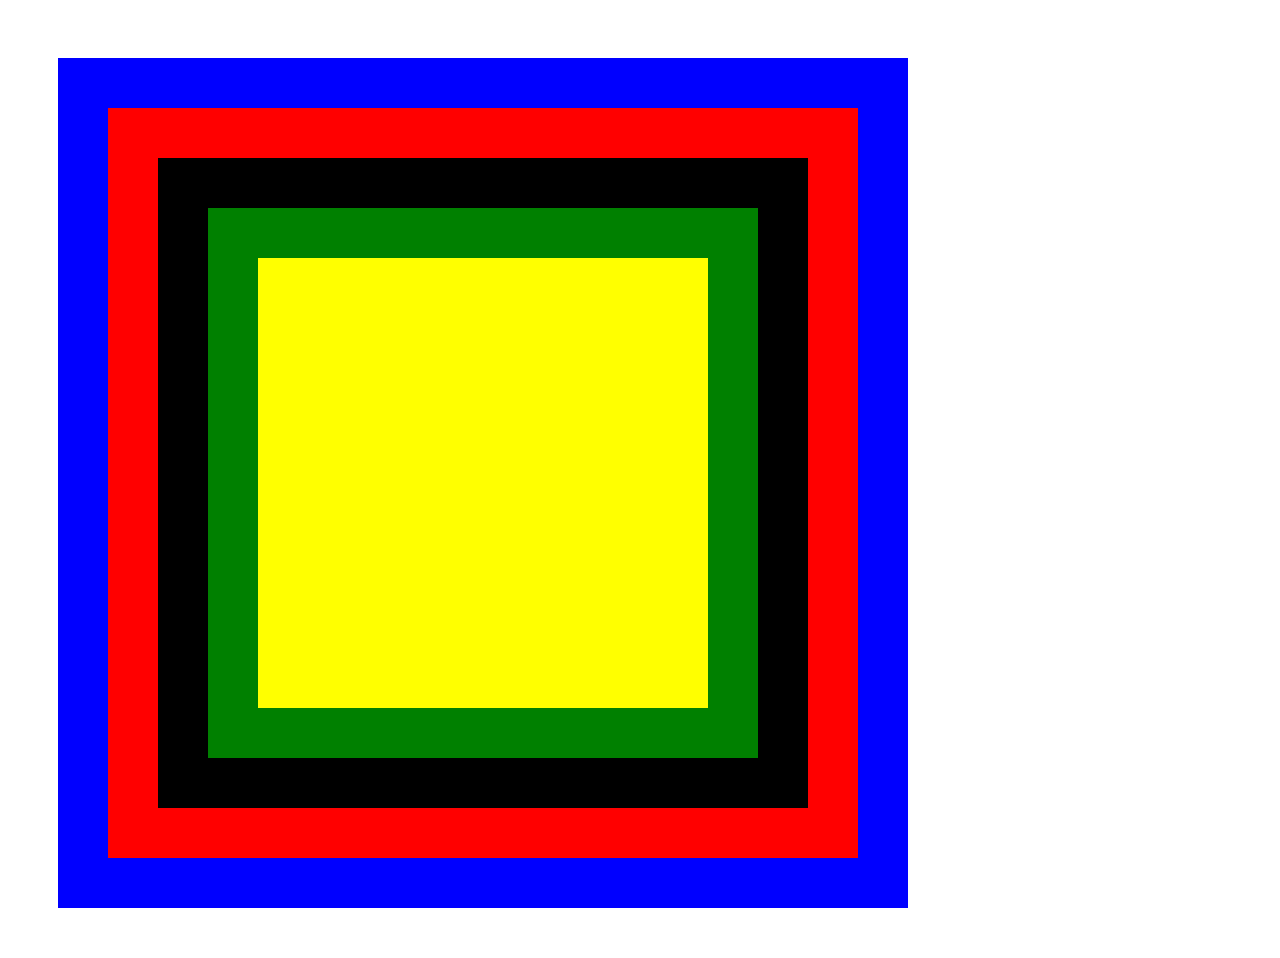
<file: atividade1/index.html>
<!DOCTYPE html>
<html lang="pt-br">
<head>
    <meta charset="UTF-8">
    <meta http-equiv="X-UA-Compatible" content="IE=edge">
    <meta name="viewport" content="width=device-width, initial-scale=1.0">
    <title>Atividade 1</title>
    <link rel="stylesheet" href="./css/styles.css">
</head>
<body>
    <div class="azul">
        <div class="vermelha">
            <div class="preta">
                <div class="verde">
                    <div class="amarela">
                    </div>
                </div>
            </div>
        </div>
    </div>
</body>
</html>
</file>
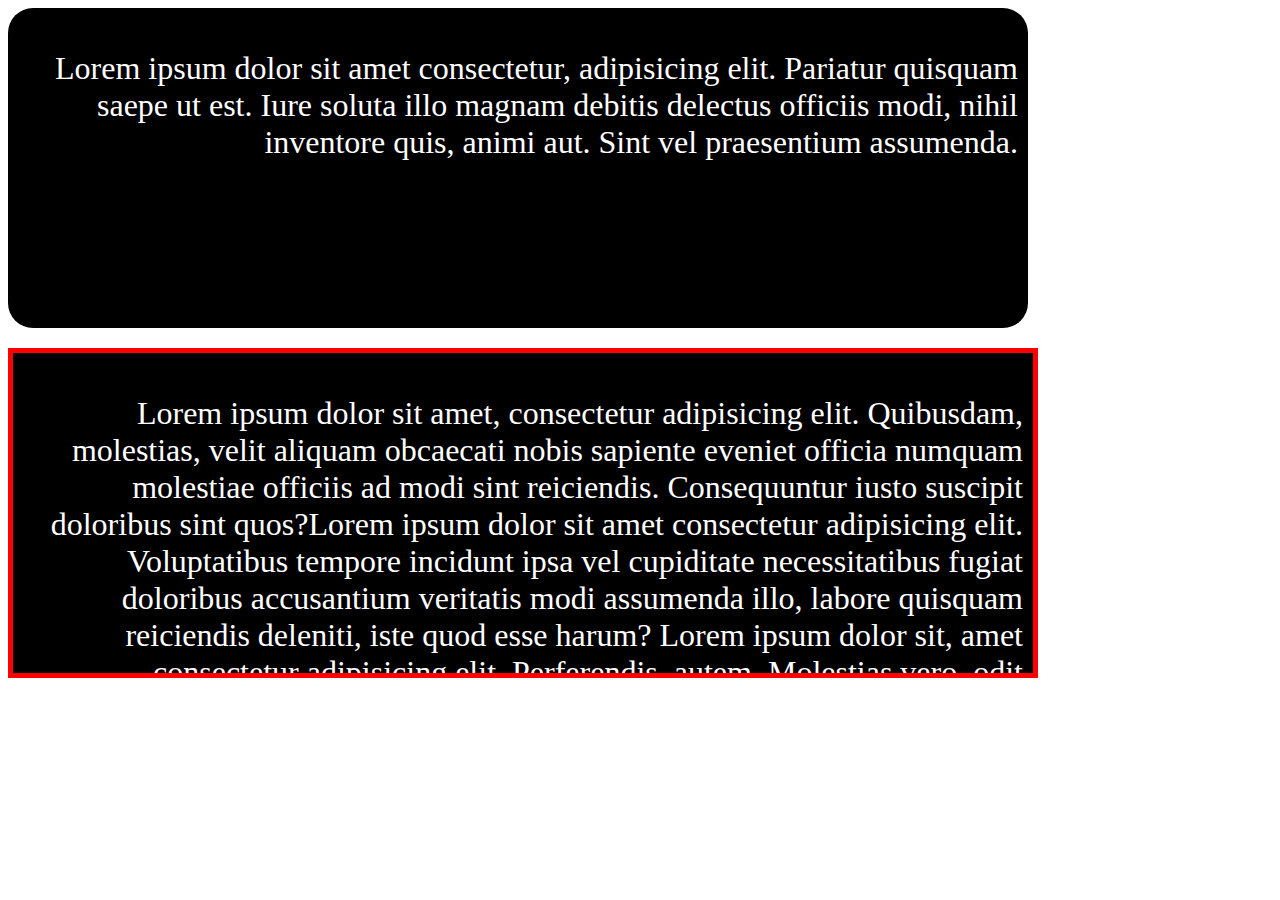
<file: atividade3/index.html>
<!DOCTYPE html>
<html lang="pt-br">
<head>
    <meta charset="UTF-8">
    <meta http-equiv="X-UA-Compatible" content="IE=edge">
    <meta name="viewport" content="width=device-width, initial-scale=1.0">
    <title>Atividade 3</title>
    <link rel="stylesheet" href="./css/styles.css">
</head>
<body>
    <div class="box1">
        <p>
            Lorem ipsum dolor sit amet consectetur, adipisicing elit. Pariatur quisquam saepe ut est. 
            Iure soluta illo magnam debitis delectus officiis modi, nihil inventore quis, animi aut. Sint vel 
            praesentium assumenda.
        </p>
    </div>
    <div class="box2">
        <p>
            Lorem ipsum dolor sit amet, consectetur adipisicing elit. Quibusdam, molestias, velit aliquam obcaecati nobis 
            sapiente eveniet officia numquam molestiae officiis ad modi sint reiciendis. Consequuntur iusto suscipit 
            doloribus sint quos?Lorem ipsum dolor sit amet consectetur adipisicing elit. Voluptatibus tempore incidunt ipsa
            vel cupiditate necessitatibus fugiat doloribus accusantium veritatis modi assumenda illo, labore quisquam reiciendis
            deleniti, iste quod esse harum?
            Lorem ipsum dolor sit, amet consectetur adipisicing elit. Perferendis, autem. Molestias vero, odit quibusdam modi voluptatum
            maiores, quasi odio dolor alias temporibus aperiam, nam ad quod iste officia cupiditate! Ea?
            Lorem ipsum dolor sit amet consectetur adipisicing elit. Blanditiis soluta, facere, corporis voluptas nobis veritatis suscipit
            consequuntur dignissimos tempora ab ipsa voluptates aut quam esse! Aliquid inventore deserunt tempore dolor.
        </p> 
    </div>
</body>
</html>
</file>
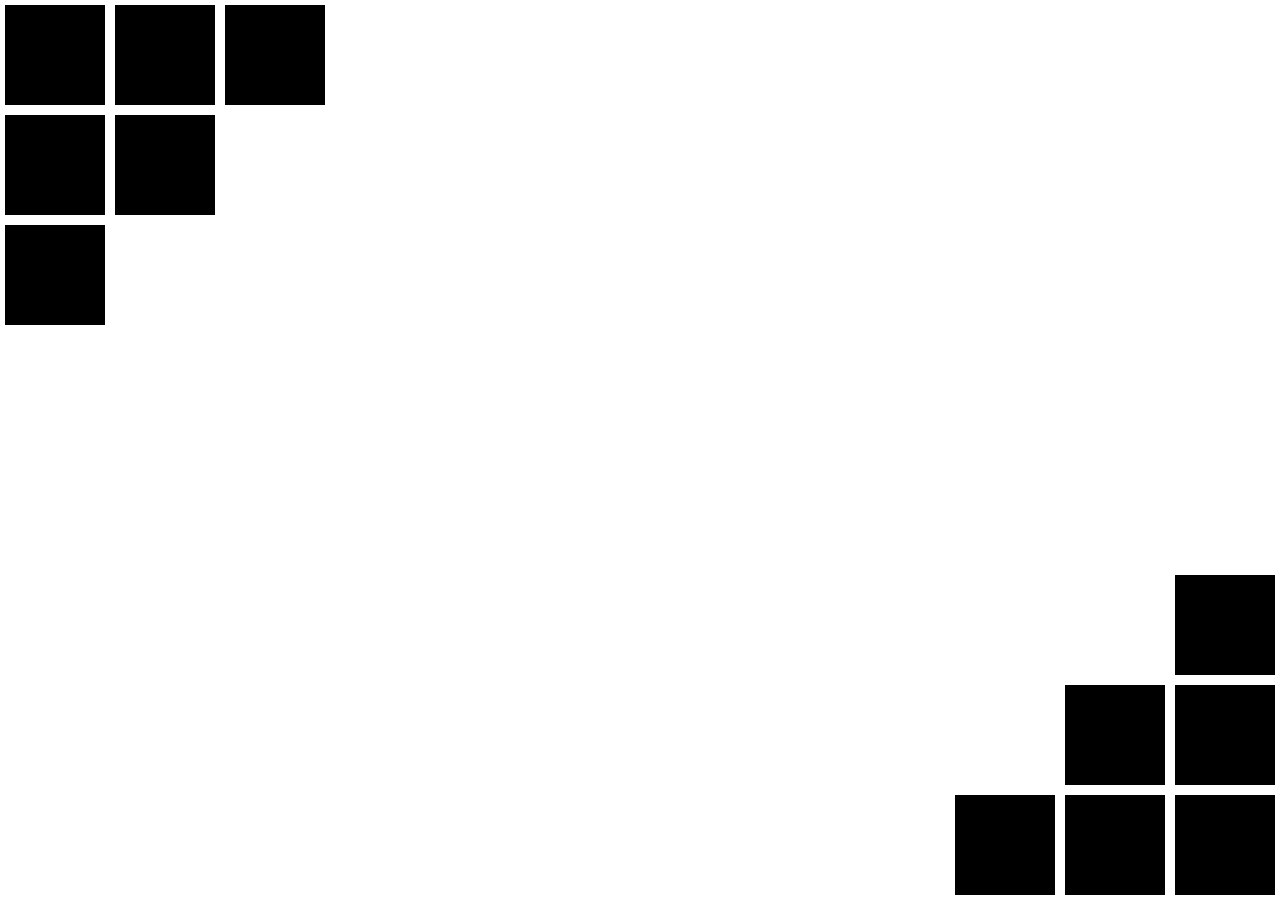
<file: atividade4/index.html>
<!DOCTYPE html>
<html lang="pt-br">
<head>
    <meta charset="UTF-8">
    <meta http-equiv="X-UA-Compatible" content="IE=edge">
    <meta name="viewport" content="width=device-width, initial-scale=1.0">
    <title>Atividade 4</title>
    <link rel="stylesheet" href="./css/styles.css">
</head>
<body>
    <div class="esquerda">
        <div class="box"></div>
        <div class="box"></div>
        <div class="box"></div>
        <div class="box clear"></div>
        <div class="box"></div>
        <div class="box clear"></div>
    </div>
    <div class="direita">
        <div class="box"></div>
        <div class="box clear"></div>
        <div class="box"></div>
        <div class="box clear"></div>
        <div class="box"></div>
        <div class="box"></div>
    </div>
</body>
</html>
</file>
<file: atividade1/css/styles.css>
.pai {
    float: left;
    width: 100vh;
    height: 100vh;
}

.azul {
float: left;
margin: 50px;
background-color: blue;
}

.vermelha {
   float: left;
   margin: 50px;
   background-color: red;
}

.preta {
  float: left;
  margin: 50px;
  background-color: black;
}

.verde {
    float: left;
    margin: 50px;
    background-color: green;
}

.amarela {
    float: left;
    margin: 50px;
    width: 50vh;
    height: 50vh;
    background-color: yellow;
}
</file>
<file: atividade3/css/styles.css>
.box1 {
    background-color: black;
    color: white;
    width: 1000px;
    height: 300px;
    border-radius: 25px;
    padding: 10px;
    text-align: end;
    font-size: 32px;
}

.box2 {
    margin-top: 20px;
    background-color: black;
    color: white;
    width: 1000px;
    height: 300px;
    border: 5px solid red;
    padding: 10px;
    text-align: end;
    font-size: 32px;
    overflow-y: scroll;
}
</file>
<file: atividade4/css/styles.css>
.esquerda {
    position: absolute;
    top: 0;
    left: 0;
}

.direita {
    position: absolute;
    bottom: 0;
    right: 0;
}

.esquerda .box {
    margin: 5px;
    width: 100px;
    height: 100px;
    background-color: black;
    float: left;
}

.clear {
    clear: both;
}

.direita .box {
    margin: 5px;
    width: 100px;
    height: 100px;
    background-color: black;
    float: right;
}
</file>
